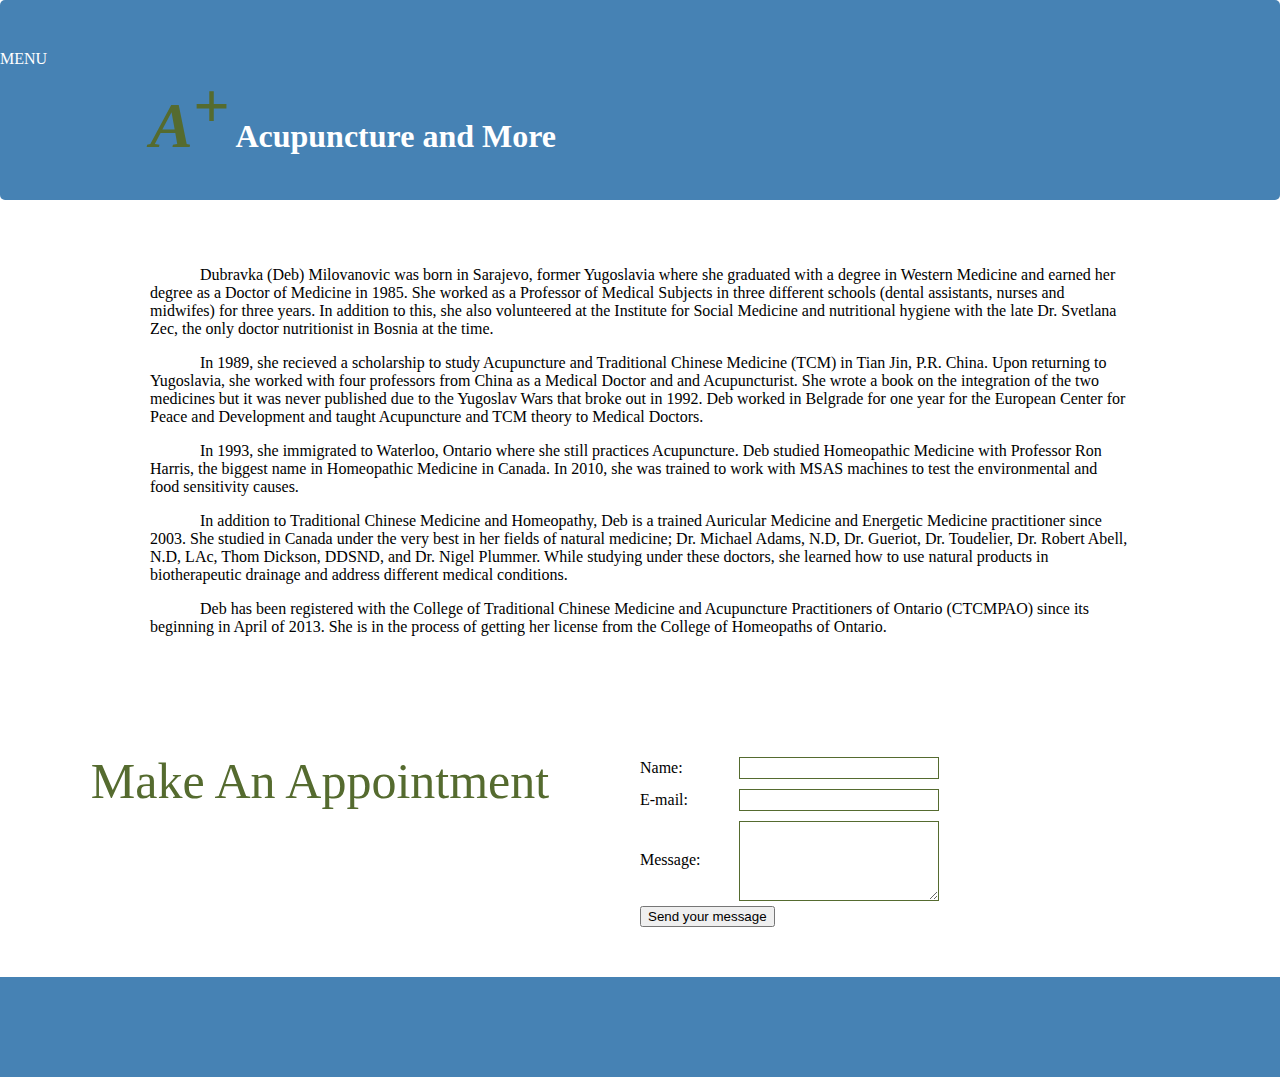
<file: index.html>
<!DOCTYPE html>
<html>

<title> A+ ACUPUNCTURE AND MORE </title>
	<head>
		<link type="text/css" rel="stylesheet" href="A+ Acupuncture - 1Home.css"/>
        		
	</head>
	
	<body>
        
        <div class = "wrapper">
        
            <div class = "menu">
                MENU
                <ul style = "list-style-type: none;"> 
                    <li id = "options"> <a href = "#">Home </a></li>
                    <li id = "options"> <a href = "/A+ Acupuncture - Acupunture.html"/> Acupuncture </a> </li>
                    <li id = "options"> <a href = "/A+ Acupuncture - Homeopathy.html"/> Homeopathy </a> </li>
                    <li id = "options"> <a href = "/A+ Acupuncture - Sensitivity Testing.html"/>Sensitivity Testing </a> </li>
                </ul>
                <div class = "icon-close">
                    CLOSE MENU
                </div>
            </div>
                        
            <div class = "header">
                <div class = "icon-menu">
                    MENU
                </div>
                <div class = "headertext">
                    <h1>
                        <a href = "#">
                            <span>A<span id = "A">+</span></span> Acupuncture and More
                        </a>
                    </h1>
                </div>
            </div>
        
            <div class = "sidebarleft">           
            </div>
        
            <div class = "sidebarright">   
            </div>
        
            <div class = "paragraphs">  
		        <p> Dubravka (Deb) Milovanovic was born in Sarajevo, former Yugoslavia where she graduated 
			    with a degree in Western Medicine and earned her degree as a Doctor of Medicine in 1985.
		 	    She worked as a Professor of Medical Subjects in three different schools (dental assistants, 
		 	    nurses and midwifes) for three years. In addition to this, she also volunteered at the Institute
		 	    for Social Medicine and nutritional hygiene with the late Dr. Svetlana Zec, the only doctor nutritionist
			    in Bosnia at the time. <!-- ?? --></p>
		        <p> In 1989, she recieved a scholarship to study Acupuncture and Traditional Chinese Medicine
			    (TCM) in Tian Jin, P.R. China. Upon returning to Yugoslavia, she worked with four professors
			    from China as a Medical Doctor and and Acupuncturist. She wrote a book on the integration
			    of  the two medicines but it was never published due to the Yugoslav Wars that broke
			    out in 1992. Deb worked in Belgrade for one year for the European Center for Peace 
			    and Development and taught Acupuncture and TCM theory to Medical Doctors. </p>
		        <p>In 1993, she immigrated to Waterloo, Ontario where she still practices Acupuncture.
			    Deb studied Homeopathic Medicine with Professor Ron Harris, the biggest name in 
			    Homeopathic Medicine in Canada. In 2010, she was trained to work with MSAS machines to 
			    test the environmental and food sensitivity causes.</p>
		        <p>In addition to Traditional Chinese Medicine and Homeopathy, Deb is a trained Auricular 
			    Medicine and Energetic Medicine practitioner since 2003. She studied in Canada under the very 
			    best in her fields of natural medicine; Dr. Michael Adams, N.D, Dr. Gueriot, Dr. Toudelier, 
			    Dr. Robert Abell, N.D, LAc, Thom Dickson, DDSND, and Dr. Nigel Plummer. While studying under 
			    these doctors, she learned how to use natural products in biotherapeutic drainage and address 
			    different medical conditions.</p>
		        <p>Deb has been registered with the College of Traditional Chinese Medicine and Acupuncture Practitioners 
			    of Ontario (CTCMPAO) since its beginning in April of 2013. She is in the process of getting her license
			    from the College of Homeopaths of Ontario.</p>	
            </div>
        
            <div class = "form-title">
                Make An Appointment
            </div>
                
            <form action= "MAILTO:jewishbuzzcut@gmail.com" method="post" enctype="text/plain">
                    <div>
                        <label for="name">Name:</label>
                        <input type="text" id="name" />
                    </div>
                    <div>
                        <label for="mail">E-mail:</label>
                        <input type="email" id="mail" />
                    </div>
                    <div>
                        <label for="msg">Message:</label>
                        <textarea id="msg"></textarea>
                    </div>    
                    <div class="button">
                        <button type="submit">Send your message</button>
                    </div>
            </form>
                    
            <div class = "footer">   
            </div>
     
            <script src="http://ajax.googleapis.com/ajax/libs/jquery/1.11.1/jquery.min.js"></script>
            <script src="A+ Acupuncture and More.js"></script>
            
         </div>
        		
	</body> 
	
</html>
</file>
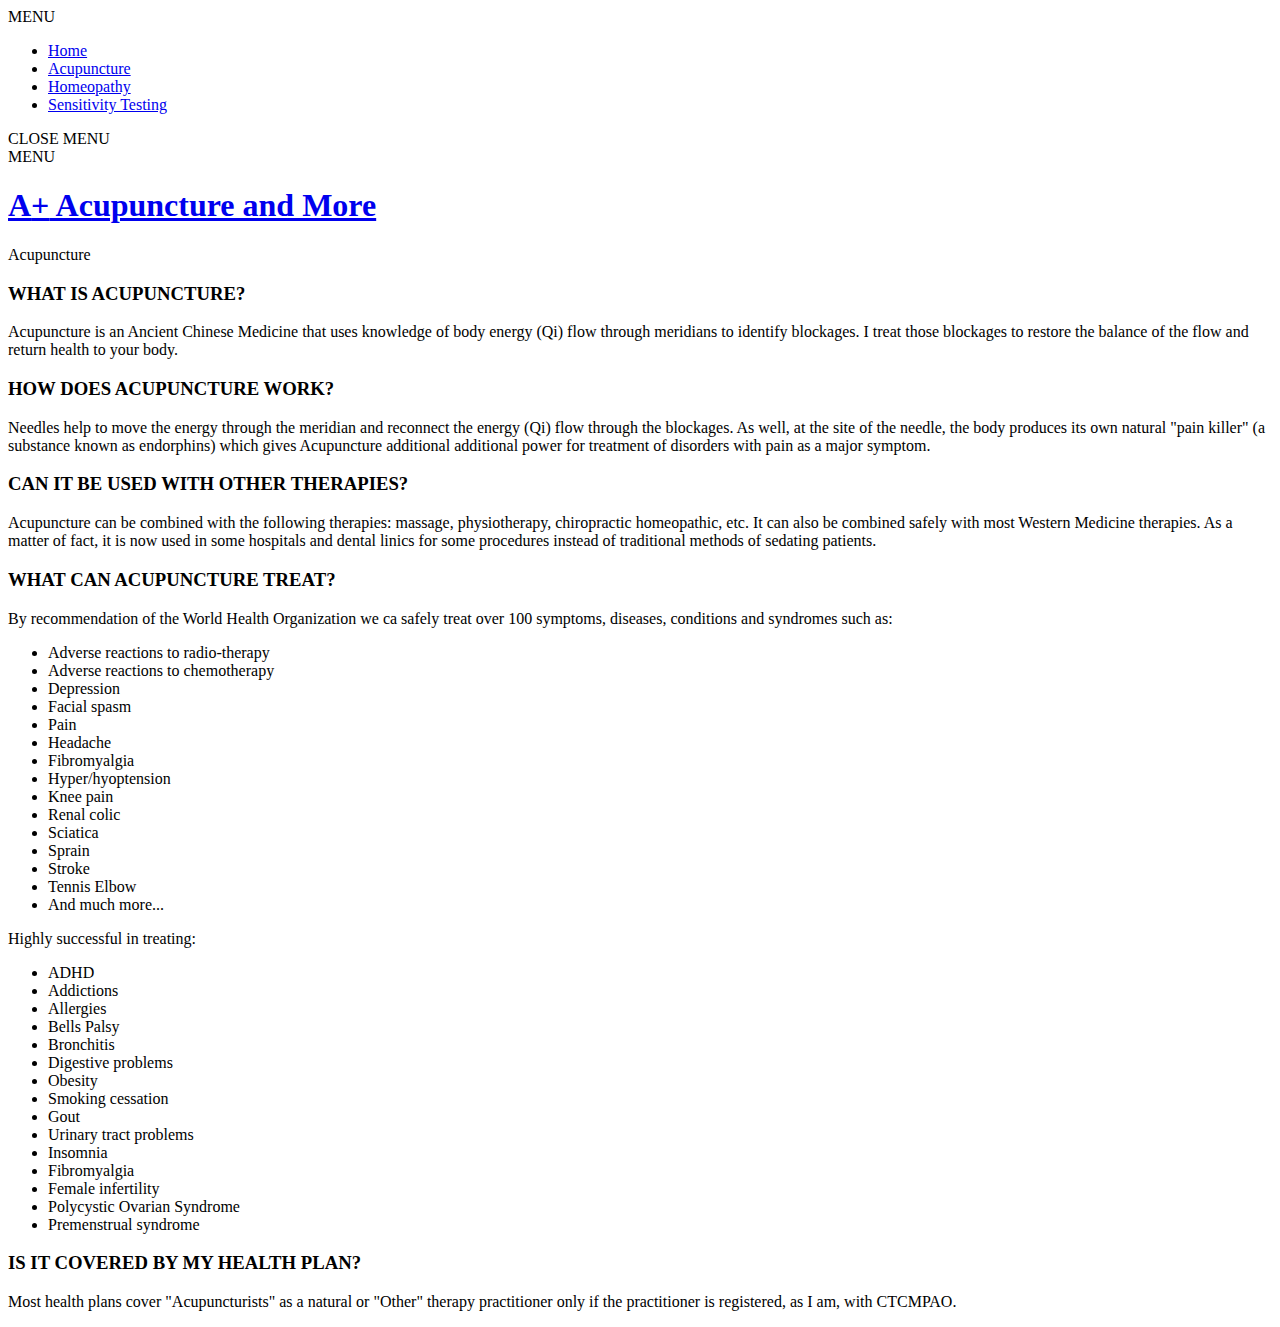
<file: A+ Acupuncture - Acupunture.html>
<!DOCTYPE html>
<html>

<title> A+ ACUPUNCTURE AND MORE </title>
	<head>
		<link type="text/css" rel="stylesheet" href="//css/A+ Acupuncture - Acupuncture.css"/>
        		
	</head>
	
	<body>
        
        <div class = "wrapper">
        
            <div class = "menu">
                MENU
                <ul> 
                    <li> <a href = "index.html">Home </a></li>
                    <li> <a href = "#"/> Acupuncture </a> </li>
                    <li> <a href = "A+ Acupuncture - Homeopathy.html"/> Homeopathy </a> </li>
                    <li> <a href = "A+ Acupuncture - Sensitivity Testing.html"/>Sensitivity Testing </a> </li>
                </ul>
                <div class = "icon-close">
                    CLOSE MENU
                </div>
            </div>
        
            <div class = "header">
                <div class = "icon-menu">
                MENU
                </div>
                <div class = "headertext">
                    <h1>
                        <a href = "#">
                            <span>A<span id = "A">+</span></span> Acupuncture and More
                        </a>
                    </h1>
                </div>
            </div>
        
            <div class = "sidebarleft">           
            </div>
        
            <div class = "sidebarright">   
            </div>
            
            <div class = "page-info-title">
                Acupuncture
            </div>
            
            <div class = "paragraphs">
                <h3> WHAT IS ACUPUNCTURE? </h3>  
		        <p> Acupuncture is an Ancient Chinese Medicine that uses knowledge of body energy (Qi) flow
                    through meridians to identify blockages. I treat those blockages to restore the balance 
                    of the flow and return health to your body. </p>
                <h3> HOW DOES ACUPUNCTURE WORK? </h3>     
		        <p> Needles help to move the energy through the meridian and reconnect the energy (Qi) flow
                    through the blockages. As well, at the site of the needle, the body produces its own 
                    natural "pain killer" (a substance known as endorphins) which gives Acupuncture additional 
                    additional power for treatment of disorders with pain as a major symptom. </p>
                <h3> CAN IT BE USED WITH OTHER THERAPIES? </h3>  
		        <p>Acupuncture can be combined with the following therapies: massage, physiotherapy, chiropractic
                    homeopathic, etc. It can also be combined safely with most Western Medicine therapies. As a 
                    matter of fact, it is now used in some hospitals and dental linics for some procedures instead 
                    of traditional methods of sedating patients.</p>
                <h3> WHAT CAN ACUPUNCTURE TREAT? </h3>
		        <p>By recommendation of the World Health Organization we ca safely treat over 100 symptoms, diseases,
                     conditions and syndromes such as:
                     <ul class = "treat-conditions">
                         <li>Adverse reactions to radio-therapy</li>
                         <li>Adverse reactions to chemotherapy</li>
                         <li>Depression</li>
                         <li>Facial spasm</li>
                         <li>Pain</li>
                         <li>Headache</li>
                         <li>Fibromyalgia</li>
                         <li>Hyper/hyoptension</li>
                         <li>Knee pain</li>
                         <li>Renal colic</li>
                         <li>Sciatica</li>
                         <li>Sprain</li>
                         <li>Stroke</li>
                         <li>Tennis Elbow</li>
                         <li>And much more...</li>
                     </ul>
                    Highly successful in treating:
                    <ul class = "treat-success">
                         <li>ADHD</li>
                         <li>Addictions</li>
                         <li>Allergies</li>
                         <li>Bells Palsy</li>
                         <li>Bronchitis</li>
                         <li>Digestive problems</li>
                         <li>Obesity</li>
                         <li>Smoking cessation</li>
                         <li>Gout</li>
                         <li>Urinary tract problems</li>
                         <li>Insomnia</li>
                         <li>Fibromyalgia</li>
                         <li>Female infertility</li>
                         <li>Polycystic Ovarian Syndrome</li>
                         <li>Premenstrual syndrome</li>
                     </ul>
                </p>
                <h3> IS IT COVERED BY MY HEALTH PLAN? </h3>
		        <p>Most health plans cover "Acupuncturists" as a natural or "Other" therapy practitioner only if the
                    practitioner is registered, as I am, with CTCMPAO.</p>	
            </div>
                    
            <div class = "footer">   
            </div>
     
            <script src="http://ajax.googleapis.com/ajax/libs/jquery/1.11.1/jquery.min.js"></script>
            <script src="A+ Acupuncture and More.js"></script>
            
         </div>
        		
	</body> 
	
</html>
</file>
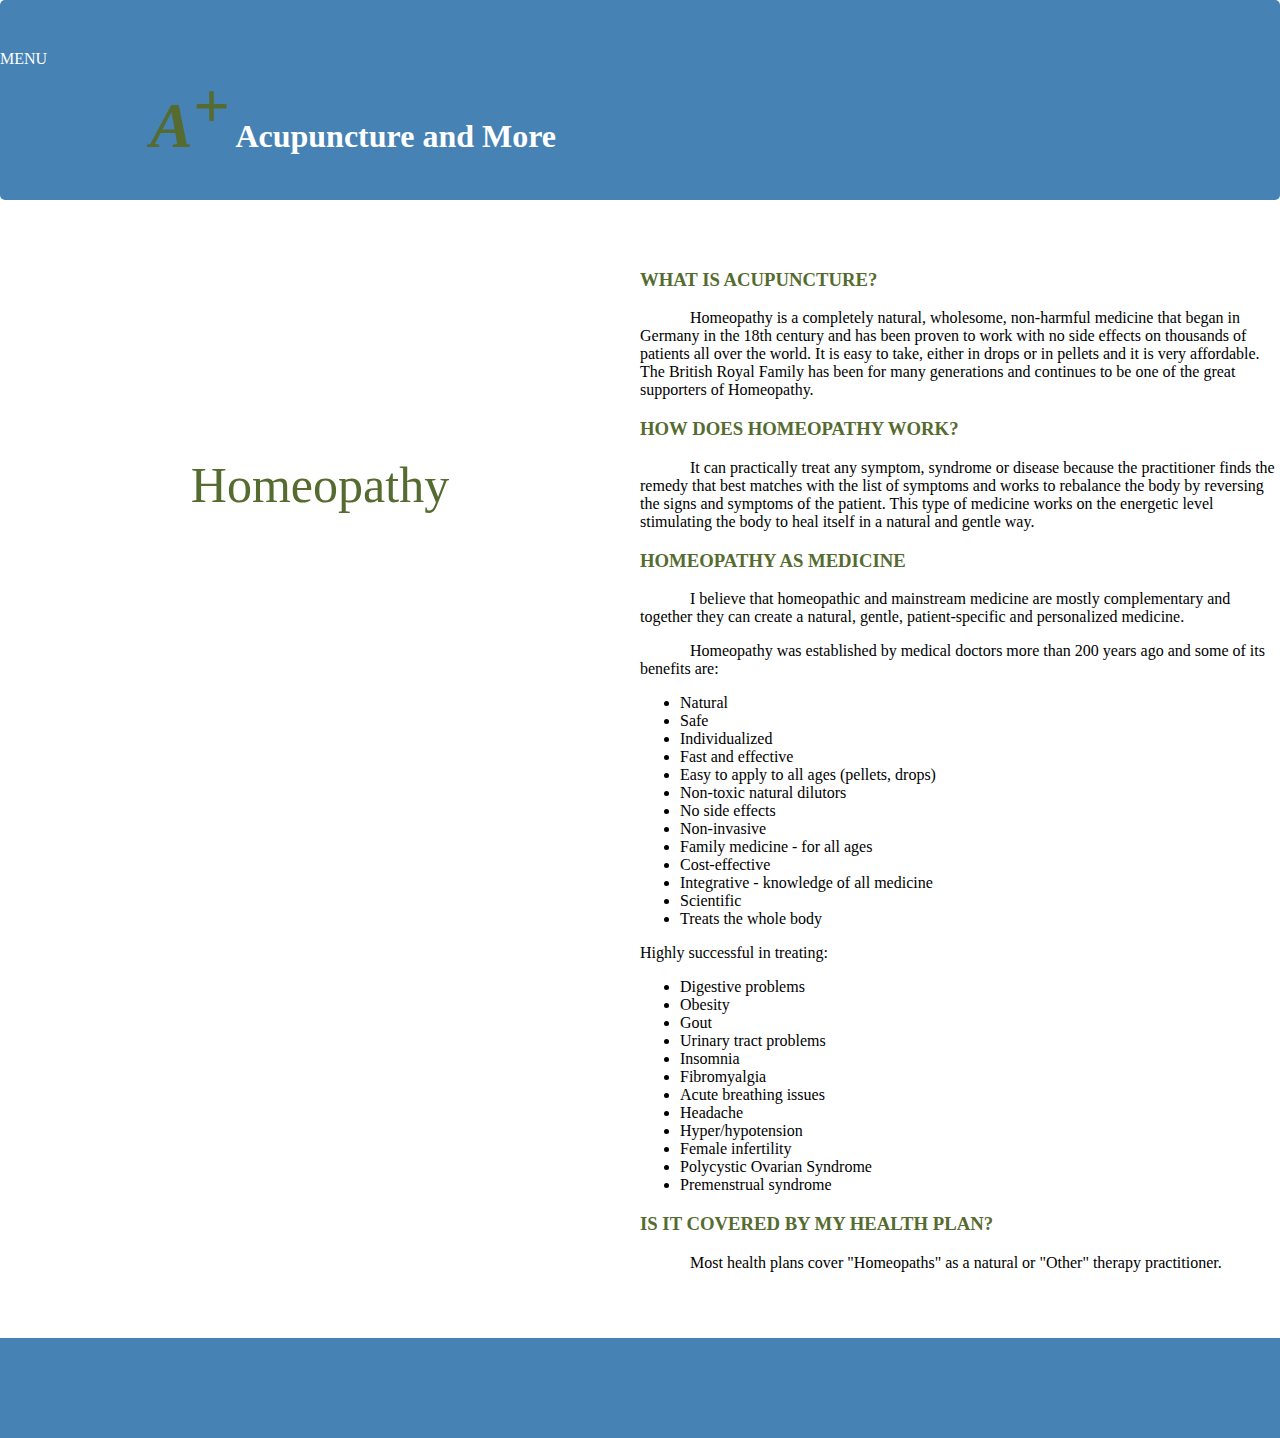
<file: A+ Acupuncture - Homeopathy.html>
<!DOCTYPE html>
<html>

<title> A+ ACUPUNCTURE AND MORE </title>
	<head>
		<link type="text/css" rel="stylesheet" href="A+ Acupuncture - Acupuncture.css"/>
        		
	</head>
	
	<body>
        
        <div class = "wrapper">
        
            <div class = "menu">
                MENU
                <ul> 
                    <li> <a href = "index.html">Home </a></li>
                    <li> <a href = "A+ Acupuncture - Acupunture.html"/> Acupuncture </a> </li>
                    <li> <a href = "#"/> Homeopathy </a> </li>
                    <li> <a href = "A+ Acupuncture - Sensitivity Testing.html"/>Sensitivity Testing </a> </li>
                </ul>
                <div class = "icon-close">
                    CLOSE MENU
                </div>
            </div>
        
            <div class = "header">
                <div class = "icon-menu">
                MENU
                </div>
                <div class = "headertext">
                    <h1>
                        <a href = "#">
                            <span>A<span id = "A">+</span></span> Acupuncture and More
                        </a>
                    </h1>
                </div>
            </div>
        
            <div class = "sidebarleft">           
            </div>
        
            <div class = "sidebarright">   
            </div>
            
            <div class = "page-info-title">
                Homeopathy
            </div>
            
            <div class = "paragraphs">
                <h3> WHAT IS ACUPUNCTURE? </h3>  
		        <p> Homeopathy is a completely natural, wholesome, non-harmful medicine that began in Germany in
                    the 18th century and has been proven to work with no side effects on thousands of patients all
                    over the world. It is easy to take, either in drops or in pellets and it is very affordable. The
                    British Royal Family has been for many generations and continues to be one of the great supporters
                    of Homeopathy.
                </p>
                <h3> HOW DOES HOMEOPATHY WORK? </h3>     
		        <p> It can practically treat any symptom, syndrome or disease because the practitioner finds the remedy
                    that best matches with the list of symptoms and works to rebalance the body by reversing the signs 
                    and symptoms of the patient. This type of medicine works on the energetic level stimulating the body
                    to heal itself in a natural and gentle way. </p>
                <h3> HOMEOPATHY AS MEDICINE </h3>  
		        <p>I believe that homeopathic and mainstream medicine are mostly complementary and together they can
                    create a natural, gentle, patient-specific and personalized medicine.
                </p>
		        <p>Homeopathy was established by medical doctors more than 200 years ago and some of its benefits are:
                     <ul class = "treat-conditions">
                         <li>Natural</li>
                         <li>Safe</li>
                         <li>Individualized</li>
                         <li>Fast and effective</li>
                         <li>Easy to apply to all ages (pellets, drops)</li>
                         <li>Non-toxic natural dilutors</li>
                         <li>No side effects</li>
                         <li>Non-invasive</li>
                         <li>Family medicine - for all ages</li>
                         <li>Cost-effective</li>
                         <li>Integrative - knowledge of all medicine</li>
                         <li>Scientific</li>
                         <li>Treats the whole body</li>
                     </ul>
                    Highly successful in treating:
                    <ul class = "treat-success">
                         <li>Digestive problems</li>
                         <li>Obesity</li>
                         <li>Gout</li>
                         <li>Urinary tract problems</li>
                         <li>Insomnia</li>
                         <li>Fibromyalgia</li>
                         <li>Acute breathing issues</li>
                         <li>Headache</li>
                         <li>Hyper/hypotension</li>
                         <li>Female infertility</li>
                         <li>Polycystic Ovarian Syndrome</li>
                         <li>Premenstrual syndrome</li>
                     </ul>
                </p>
                <h3> IS IT COVERED BY MY HEALTH PLAN? </h3>
		        <p>Most health plans cover "Homeopaths" as a natural or "Other" therapy practitioner.</p>	
            </div>
                    
            <div class = "footer">   
            </div>
     
            <script src="http://ajax.googleapis.com/ajax/libs/jquery/1.11.1/jquery.min.js"></script>
            <script src="A+ Acupuncture and More.js"></script>
            
         </div>
        		
	</body> 
	
</html>
</file>
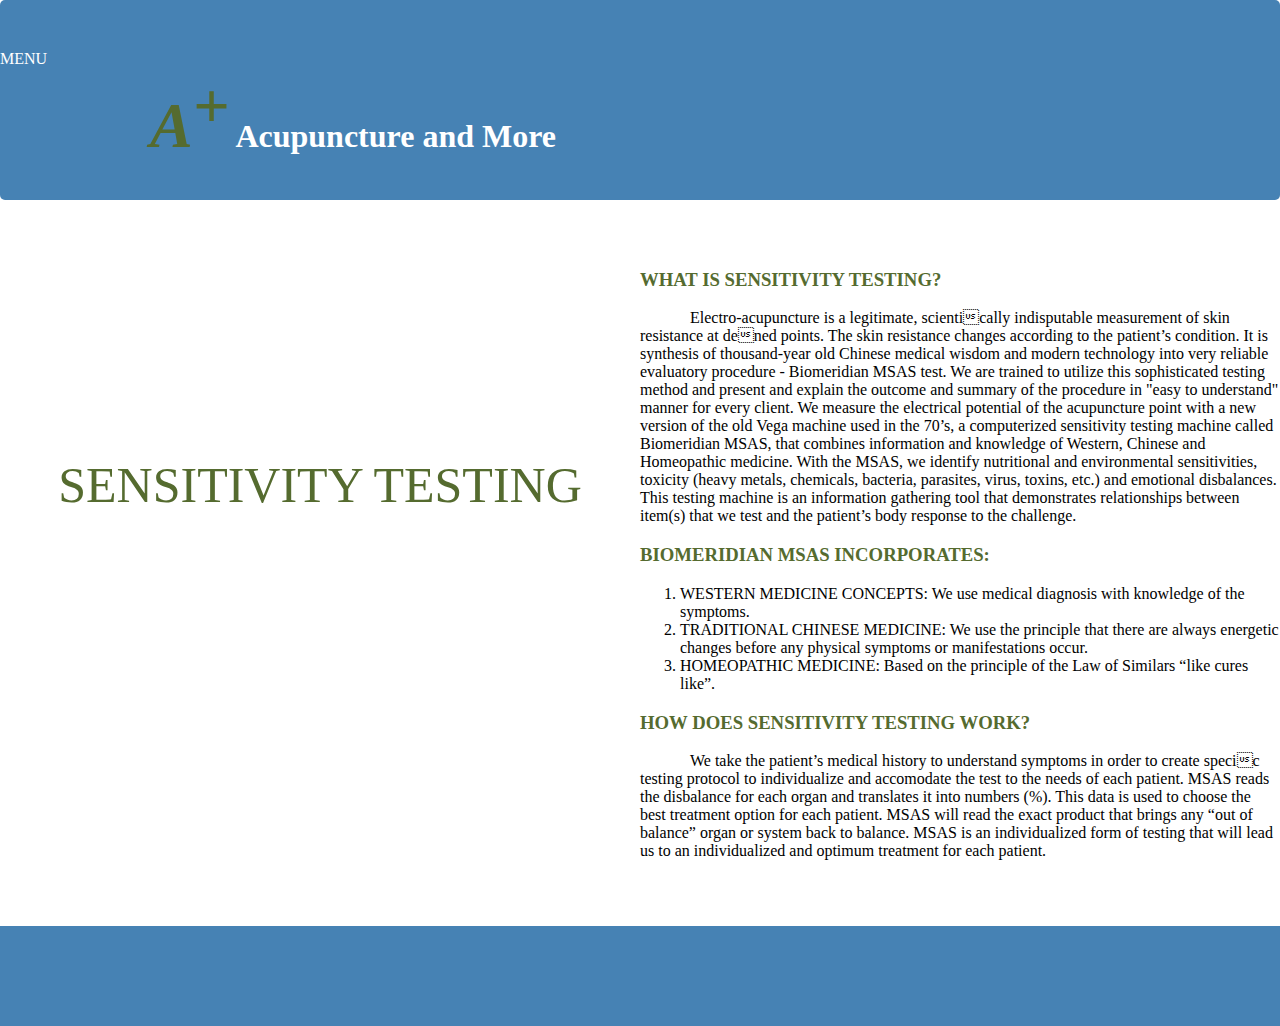
<file: A+ Acupuncture - Sensitivity Testing.html>
<!DOCTYPE html>
<html>

<title> A+ ACUPUNCTURE AND MORE </title>
	<head>
		<link type="text/css" rel="stylesheet" href="A+ Acupuncture - Acupuncture.css"/>
        		
	</head>
	
	<body>
        
        <div class = "wrapper">
        
            <div class = "menu">
                MENU
                <ul> 
                    <li> <a href = "index.html">Home </a></li>
                    <li> <a href = "A+ Acupuncture - Acupunture.html"/> Acupuncture </a> </li>
                    <li> <a href = "A+ Acupuncture - Homeopathy.html"/> Homeopathy </a> </li>
                    <li> <a href = "#"/>Sensitivity Testing </a> </li>
                </ul>
                <div class = "icon-close">
                    CLOSE MENU
                </div>
            </div>
        
            <div class = "header">
                <div class = "icon-menu">
                MENU
                </div>
                <div class = "headertext">
                    <h1>
                        <a href = "#">
                            <span>A<span id = "A">+</span></span> Acupuncture and More
                        </a>
                    </h1>
                </div>
            </div>
        
            <div class = "sidebarleft">           
            </div>
        
            <div class = "sidebarright">   
            </div>
            
            <div class = "page-info-title">
                SENSITIVITY TESTING
            </div>
            
            <div class = "paragraphs">
                <h3> WHAT IS SENSITIVITY TESTING? </h3>  
		        <p> Electro-acupuncture is a legitimate, scientically indisputable measurement of skin resistance at
                    dened points. The skin resistance changes according to the patient’s condition. It is synthesis of 
                    thousand-year old Chinese medical wisdom and modern technology into very reliable evaluatory procedure
                    - Biomeridian MSAS test. We are trained to utilize this sophisticated testing method and present 
                    and explain the outcome and summary of the procedure in "easy to understand" manner for every client.
                    We measure the electrical potential of the acupuncture point with a new version of the old Vega machine
                    used in the 70’s, a computerized sensitivity testing machine called Biomeridian MSAS, that combines
                    information and knowledge of Western, Chinese and Homeopathic medicine. With the MSAS, we identify
                    nutritional and environmental sensitivities, toxicity (heavy metals, chemicals, bacteria, parasites,
                    virus, toxins, etc.) and emotional disbalances. This testing machine is an information gathering tool 
                    that demonstrates relationships between item(s) that we test and the patient’s body response to the 
                    challenge.</p>
                <h3> BIOMERIDIAN MSAS INCORPORATES: </h3>     
		        <p> 
                    <ol>
                        <li> WESTERN MEDICINE CONCEPTS: We use medical diagnosis with knowledge of the symptoms. </l1>
                        <li> TRADITIONAL CHINESE MEDICINE: We use the principle that there are always energetic changes
                             before any physical symptoms or manifestations occur. </li>
                        <li> HOMEOPATHIC MEDICINE: Based on the principle of the Law of Similars “like cures like”. </li>
                    </ol>
                </p>                    
                <h3> HOW DOES SENSITIVITY TESTING WORK? </h3>     
		        <p> We take the patient’s medical history to understand symptoms in order to create specic testing protocol 
                    to individualize and accomodate the test to the needs of each patient. MSAS reads the disbalance for 
                    each organ and translates it into numbers (%). This data is used to choose the best treatment option for
                    each patient. MSAS will read the exact product that brings any “out of balance” organ or system back to 
                    balance. MSAS is an individualized form of testing that will lead us to an individualized and optimum
                    treatment for each patient.</p>       	
            </div>
                    
            <div class = "footer">   
            </div>
     
            <script src="http://ajax.googleapis.com/ajax/libs/jquery/1.11.1/jquery.min.js"></script>
            <script src="A+ Acupuncture and More.js"></script>
            
         </div>
        		
	</body> 
	
</html>
</file>
<file: A+ Acupuncture - 1Home.css>
html, body{
	background-color:white;
    margin-top: 0px;
    margin-right: 0px;
    margin-bottom: 0px;
    margin-left: 0px;
}

.menu {
  background: darkolivegreen;
  left: -250px;  /* start off behind the scenes */
  height: 100%;
  position: fixed;
  width: 250px;
  text-align: center;
  list-style: none;
}

.menu a:link, a:visited {
    color: white;
    text-decoration: none;
}

.menu a:hover {
    text-decoration: none;
    color: white;
    background-color: steelblue;    
}

.menu .icon-close{
    position: relative;
    left: 2px;
    bottom: 2px;
}

.header {
    background-color: steelblue;
    float: top;
    display: block;
    width: 100%;
	color:white;
	height: 100px;
	border-radius: 5px;
	padding-bottom: 50px;
	padding-top: 50px;
}

.header .headertext a {
    text-decoration: none;
    color: white;
}

.headertext {
    padding-left: 150px;
}


span {
	color: darkolivegreen;
	font-size: 2em;
	font-style: italic;
	font-family: 'Trebuchet MS';
}

#A {
	position: relative;
	bottom: 20px;
	font-size: 1em;
}

/*.sidebarleft {
	background-color: steelblue;
	width: 100px;
	height: 100%;
    position: relative;
    left: 0px;
	float: left;
	padding: 10px;
}

.sidebarright {
	background-color: steelblue;
	width: 100px;
	height: 100%;
    position: relative;
    right: 0px;
	float: right;
	padding: 10px;
}*/

.paragraphs {
	margin-left: 100px;
	margin-right: 100px;
	padding-left: 50px;
	padding-right: 50px;
    padding-bottom: 50px;
    padding-top: 50px;
    background-color: white;
    }

p {
	text-indent: 50px;
	color: black;
}

.form-title {
    float: left;
    width: 50%;
    color: darkolivegreen;
    font-size: 50px;
    text-align: center;
    padding-bottom: 50px;
    padding-top: 50px;
    /*position: absolute;
    left: 0;*/
}

form {
    float: right;
    width: 50%;
    padding-bottom: 50px;
    padding-top: 50px;
    /*text-align: center;
    /*position: absolute;
    right: 0;*/
}

label {
    display: inline-block;
    width: 90px;
    text-align: left;
}

input, textarea {
    font: 1em sans-serif;
    width: 200px;
    -moz-box-sizing: border-box;
    box-sizing: border-box;
    border: 1px solid darkolivegreen;
    margin: 5px;
}

input:focus, textarea:focus {
    border-color: darkblue;
}

textarea {
    vertical-align: middle;
    height: 5em;
    resize: vertical;
}



.footer {
	background-color: steelblue;
	height: 100px;
	width: 100%;
	float: bottom;
	display: block;
    clear: both; 
    /*position: absolute;
    bottom: 0;
    /*margin: 0 auto;*/
}
</file>
<file: A+ Acupuncture - Acupuncture.css>
html, body{
	background-color:white;
    margin-top: 0px;
    margin-right: 0px;
    margin-bottom: 0px;
    margin-left: 0px;
}

.menu {
  background: darkolivegreen;
  left: -285px;  /* start off behind the scenes */
  height: 100%;
  position: fixed;
  width: 285px;
  text-align: center;
  list-style: none;
}

.menu a:link, a:visited {
    color: white;
    text-decoration: none;
}

.menu a:hover {
    text-decoration: none;
    color: white;
    background-color: steelblue;    
}

.menu .icon-close{
    position: relative;
    left: 2px;
    bottom: 2px;
}

.header {
    background-color: steelblue;
    float: top;
    display: block;
    width: 100%;
	color:white;
	height: 100px;
	border-radius: 5px;
	padding-bottom: 50px;
	padding-top: 50px;
}

.header .headertext a {
    text-decoration: none;
    color: white;
}

.headertext {
    padding-left: 150px;
}


span {
	color: darkolivegreen;
	font-size: 2em;
	font-style: italic;
	font-family: 'Trebuchet MS';
}

#A {
	position: relative;
	bottom: 20px;
	font-size: 1em;
}

/*.sidebarleft {
	background-color: steelblue;
	width: 100px;
	height: 100%;
    position: relative;
    left: 0px;
	float: left;
	padding: 10px;
}

.sidebarright {
	background-color: steelblue;
	width: 100px;
	height: 100%;
    position: relative;
    right: 0px;
	float: right;
	padding: 10px;
}*/

.page-info-title {
    width: 50%;
    float: left;
    display: block;
    font-size: 50px;
    color: darkolivegreen;
    text-align: center;
    padding-top: 20%;
}

.paragraphs {
	/*margin-left: 100px;*/
	/*margin-right: 100px;*/
	/*padding-left: 50px;*/
	/*padding-right: 50px;*/
    padding-bottom: 50px;
    padding-top: 50px;
    background-color: white;
    width: 50%;
    float: right;
    display: block;
    }

h3 {
    color: darkolivegreen;
}

p {
	text-indent: 50px;
	color: black;
}

.footer {
	background-color: steelblue;
	height: 100px;
	width: 100%;
	float: bottom;
	display: block;
    clear: both; 
    /*position: absolute;
    bottom: 0;
    /*margin: 0 auto;*/
}
</file>
